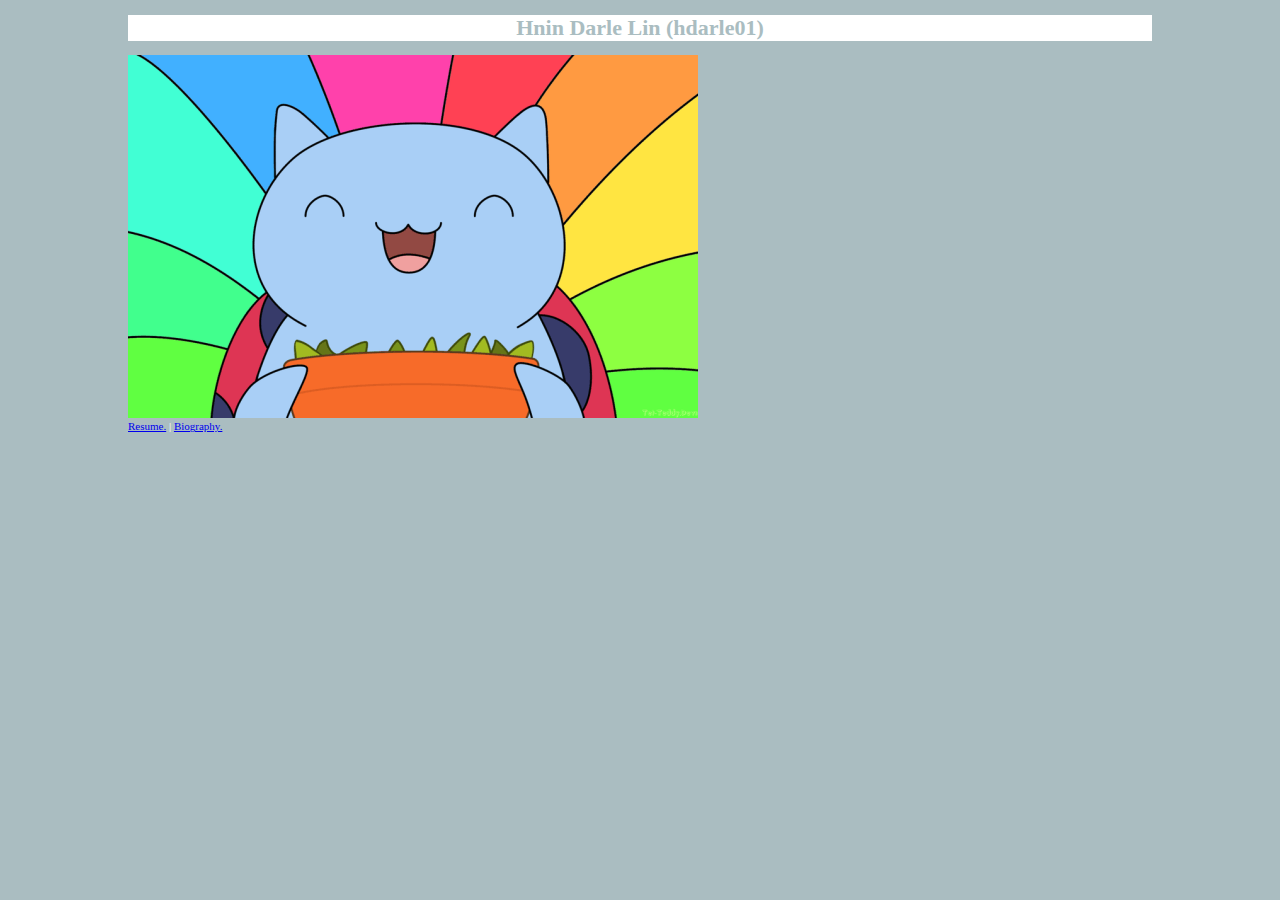
<file: index.html>
<!DOCTYPE html>
<html lang="en">

<head>
	<link href="assn1-style.css" rel="stylesheet" />
	<meta charset = "utf-8" />
	<title>hdarle01 | Home </title>
</head>

<body>

	<h1>Hnin Darle Lin (hdarle01)</h1>

	<img alt= "Picture of Me" src= "catbug.png"/> <br/>

	<a href="resume.html"> Resume.</a> | <a href="bio.html"> Biography.</a> <br/>


</body>
</html>
</file>
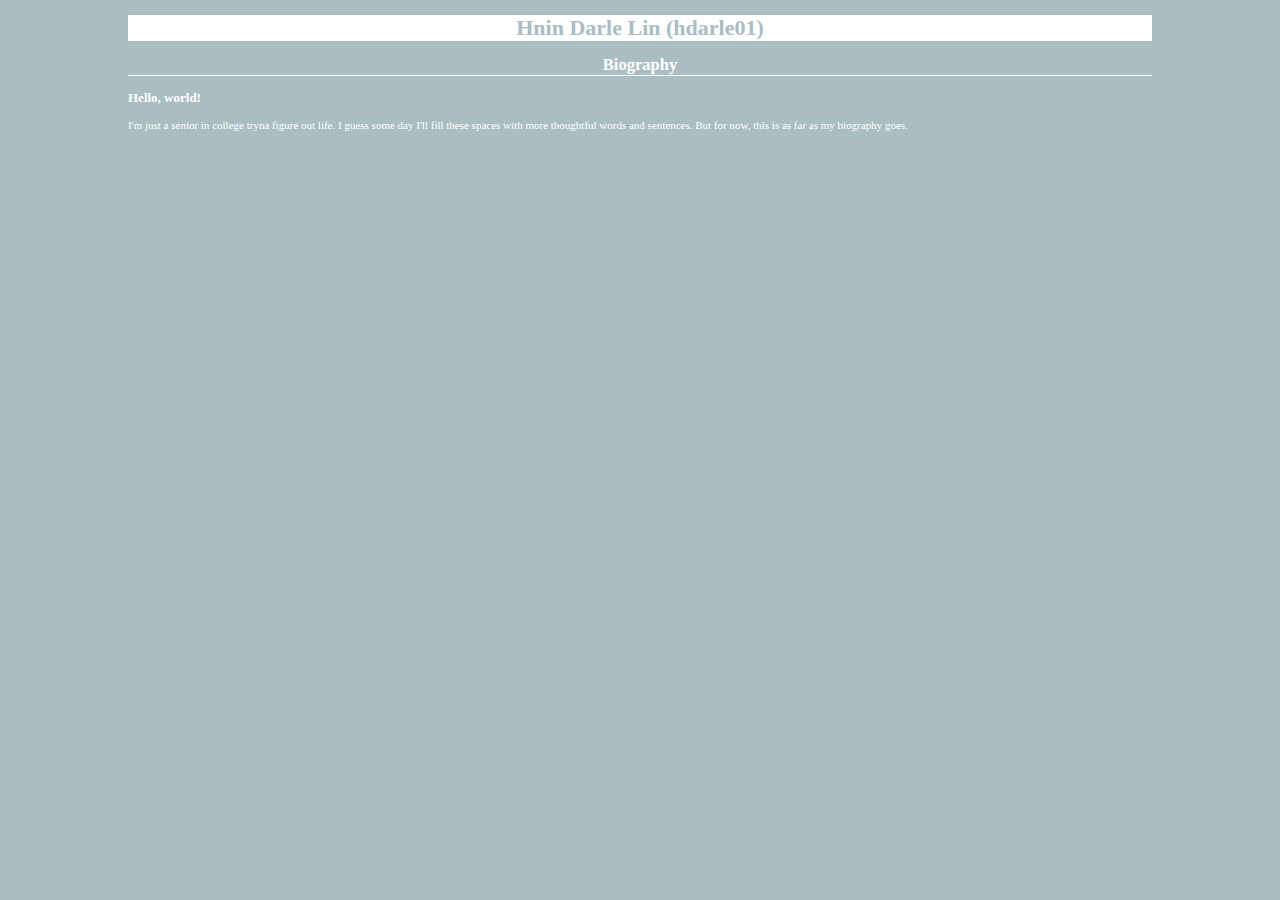
<file: bio.html>
<!doctype html>
<html>

<head>
	<meta charset = "utf-8" />
	<link href="assn1-style.css" rel="stylesheet" />
	<title>hdarle01 | Biography</title>
</head>

<body>
	<h1>Hnin Darle Lin (hdarle01)</h1>

	<h2>Biography</h2>

	<p class = 'subheading'> Hello, world! </p>
	<p> 
		I'm just a senior in college tryna figure out life. I guess some day I'll fill these spaces with more thoughtful words and sentences. But for now, this is as far as my biography goes.  <br/>
	</p>
</body>
</html>
</file>
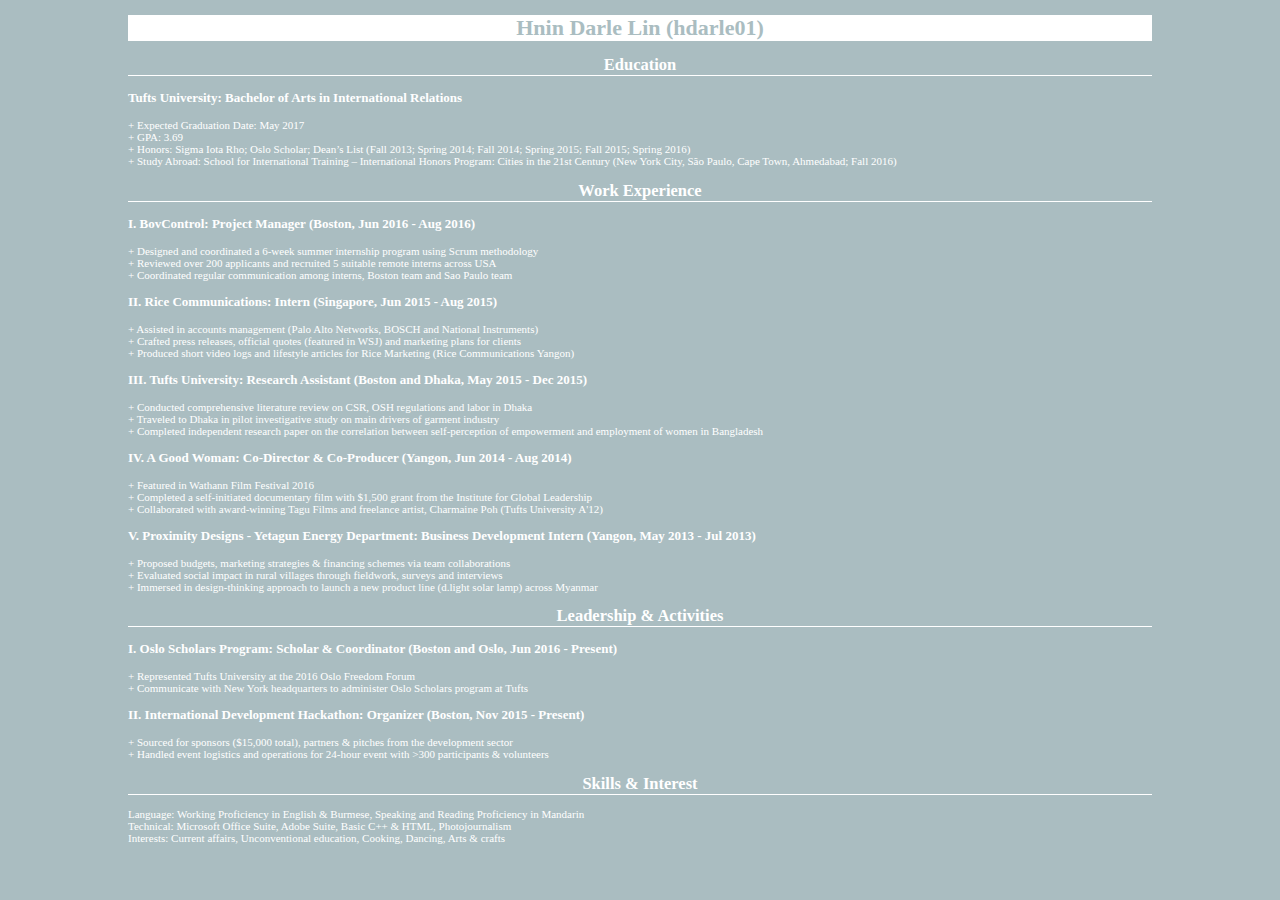
<file: resume.html>
<!DOCTYPE html>
<html lang="en">

<head>
	<link href="assn1-style.css" rel="stylesheet" />
	<meta charset = "utf-8" />
	<title>hdarle01 | Resume</title>
</head>

<body>
	<h1>Hnin Darle Lin (hdarle01)</h1>

	<h2>Education </h2>

	<p class = 'subheading'>
	Tufts University: Bachelor of Arts in International Relations</p>
	<p> 
		+ Expected Graduation Date: May 2017<br/>
		+ GPA: 3.69 <br/>
		+ Honors: Sigma Iota Rho; Oslo Scholar; Dean’s List (Fall 2013; Spring 2014; Fall 2014; Spring 2015; Fall 2015; Spring 2016) <br/>
		+ Study Abroad: School for International Training – International Honors Program: Cities in the 21st Century (New York City, São Paulo, Cape Town, Ahmedabad; Fall 2016) <br/>
	</p>

	<h2>Work Experience</h2>
	<p class = 'subheading'> I. BovControl: Project Manager (Boston, Jun 2016 - Aug 2016)</p>
	<p>
		+ Designed and coordinated a 6-week summer internship program using Scrum methodology <br/>
		+ Reviewed over 200 applicants and recruited 5 suitable remote interns across USA <br/>
		+ Coordinated regular communication among interns, Boston team and Sao Paulo team <br/>
	</p>
	
	<p class = 'subheading'> II. Rice Communications: Intern (Singapore, Jun 2015 - Aug 2015) </p> 
	<p>
		+ Assisted in accounts management (Palo Alto Networks, BOSCH and National Instruments) <br/>
		+ Crafted press releases, official quotes (featured in WSJ) and marketing plans for clients <br/>
		+ Produced short video logs and lifestyle articles for Rice Marketing (Rice Communications Yangon) <br/>
	</p>

	<p class = 'subheading'> III. Tufts University: Research Assistant (Boston and Dhaka, May 2015 - Dec 2015) </p>
	<p>
		+ Conducted comprehensive literature review on CSR, OSH regulations and labor in Dhaka <br/>
		+ Traveled to Dhaka in pilot investigative study on main drivers of garment industry <br/>
		+ Completed independent research paper on the correlation between self-perception of empowerment and employment of women in Bangladesh <br/>
	</p>

	<p class = 'subheading'> IV. A Good Woman: Co-Director & Co-Producer (Yangon, Jun 2014 - Aug 2014) </p>
	<p>
		+ Featured in Wathann Film Festival 2016 <br/>  	
		+ Completed a self-initiated documentary film with $1,500 grant from the Institute for Global Leadership <br/>
		+ Collaborated with award-winning Tagu Films and freelance artist, Charmaine Poh (Tufts University A'12) <br/>
	</p>

	<p class = 'subheading'> V. Proximity Designs - Yetagun Energy Department: Business Development Intern (Yangon, May 2013 - Jul 2013) </p>
	<p>
		+ Proposed budgets, marketing strategies & financing schemes via team collaborations <br/>
		+ Evaluated social impact in rural villages through fieldwork, surveys and interviews <br/>
		+ Immersed in design-thinking approach to launch a new product line (d.light solar lamp) across Myanmar <br/>
	</p>

	<h2>Leadership & Activities </h2>
	<p class = 'subheading'> I. Oslo Scholars Program: Scholar & Coordinator (Boston and Oslo, Jun 2016 - Present) </p>
	<p>
		+ Represented Tufts University at the 2016 Oslo Freedom Forum <br/>
		+ Communicate with New York headquarters to administer Oslo Scholars program at Tufts <br/>
	</p>

	<p class = 'subheading'> II. International Development Hackathon: Organizer (Boston, Nov 2015 - Present) </p>
	<p>
		+ Sourced for sponsors ($15,000 total), partners & pitches from the development sector <br/>
		+ Handled event logistics and operations for 24-hour event with >300 participants & volunteers <br/>

	</p>

	<h2>Skills & Interest</h2>
	<p>
		Language: Working Proficiency in English & Burmese, Speaking and Reading Proficiency in Mandarin <br/>
		Technical: Microsoft Office Suite, Adobe Suite, Basic C++ & HTML, Photojournalism <br/> 
		Interests: Current affairs, Unconventional education, Cooking, Dancing, Arts & crafts <br/>
	</p>

</body>


</html>
</file>
<file: assn1-style.css>
body {
	background-color: #aabdc1;
	font-family: Avenir;
	font-size: 11px;
	color: white;
	margin-left: 10%;
	margin-right: 10%;
}

h1 {
	background-color: white;
	color: #aabdc1;
	text-align: center;
}

h2 {
	text-align: center;
	border-top-style: hidden;
	border-right-style: hidden;
	border-left-style: hidden;
	border-bottom-style: solid;
	border-bottom-width: 1px;
	border-color: white;
}

.subheading {
	font-weight: bold;
	font-size: 13px;
}

p {
	font-size: 11px;
}
</file>
